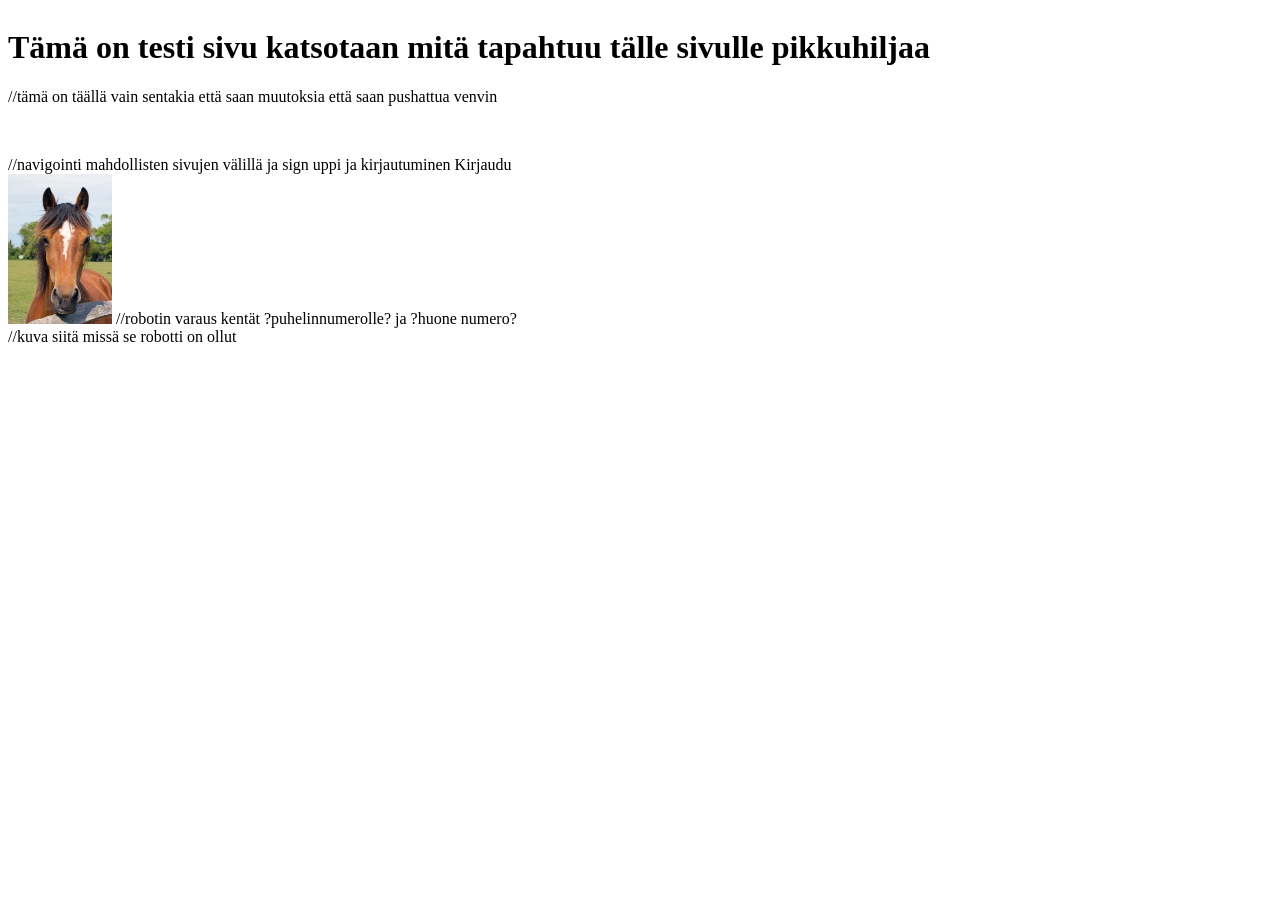
<file: sivut/testisivu.html>
<html lang="fi">
<head>
    <meta charset="UTF-8">
    <meta name="viewport" content="width=device-width, initial-scale=1.0">
    <title>testisivu</title>
    <link href="../tyyli.css" rel="stylesheet">
</head>

<main>

    <header>
        <h1>Tämä on testi sivu katsotaan mitä tapahtuu tälle sivulle pikkuhiljaa</h1>
    </header>
//tämä on täällä vain sentakia että saan muutoksia että saan pushattua venvin
    <nav>
        //navigointi mahdollisten sivujen välillä ja sign uppi ja kirjautuminen
        <a herf="kirjautuminen.html">Kirjaudu</a>

        <a href="rekisteröinti.html"></a>
    </nav>

    <body>
        <img src="../horse.jpg" alt="hevonen">
        //robotin varaus kentät ?puhelinnumerolle? ja ?huone numero?
    </body>

    <aside>
        //kuva siitä missä se robotti on ollut
    </aside>

</main>

</html>
</file>
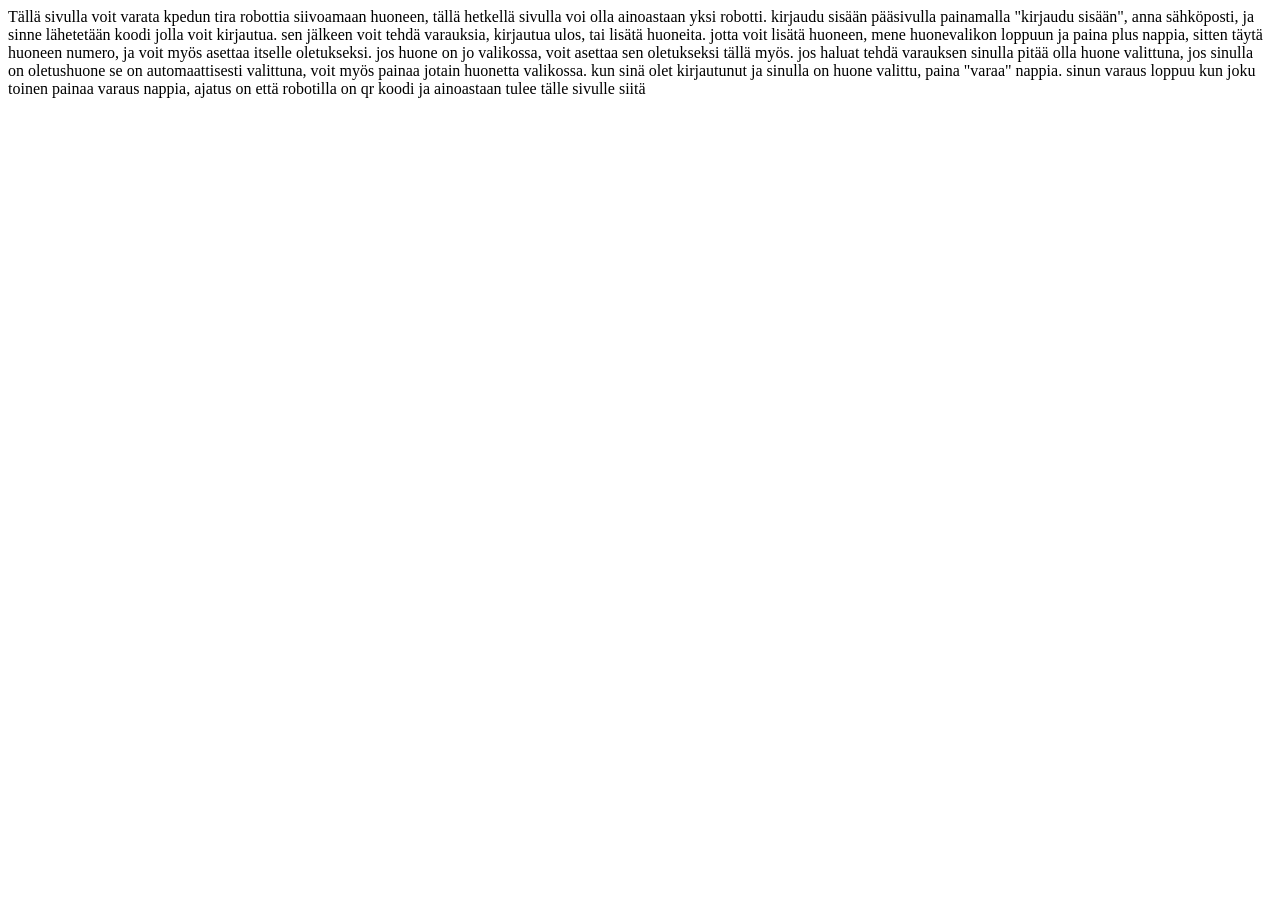
<file: templates/help.html>
<html lang="fi">
<head>
    <meta charset="UTF-8">
    <meta name="viewport" content="width=device-width, initial-scale=1.0">
    <title>Apusivu</title>
    <link rel="stylesheet" href="../static/tyyli.css"/>
</head>

<main>

    <body>
        <p>
            Tällä sivulla voit varata kpedun tira robottia siivoamaan huoneen, 
            tällä hetkellä sivulla voi olla ainoastaan yksi robotti.
            kirjaudu sisään pääsivulla painamalla "kirjaudu sisään", anna sähköposti,
            ja sinne lähetetään koodi jolla voit kirjautua.
            sen jälkeen voit tehdä varauksia, kirjautua ulos, tai lisätä huoneita.
            jotta voit lisätä huoneen, mene huonevalikon loppuun ja paina plus nappia,
            sitten täytä huoneen numero, ja voit myös asettaa itselle oletukseksi.
            jos huone on jo valikossa, voit asettaa sen oletukseksi tällä myös.
            jos haluat tehdä varauksen sinulla pitää olla huone valittuna,
            jos sinulla on oletushuone se on automaattisesti valittuna, voit
            myös painaa jotain huonetta valikossa.
            kun sinä olet kirjautunut ja sinulla on huone valittu, paina "varaa" nappia.
            sinun varaus loppuu kun joku toinen painaa varaus nappia,
            ajatus on että robotilla on qr koodi ja ainoastaan tulee tälle sivulle siitä
        </p>
    </body>

</main>

</html>
</file>
<file: tyyli.css>
:root { /* pannaan tähän kaikki värit jota käytetään vaitsi perusvärit */
    --kpedu-sininen: #00a4e4;
}

main {
    background-color: white;
    color: black;
}


#logo {
    height: 80;
    width: 282;
    margin-right: 200px;
}

header {
    display: flex;
}

#teksti {
    text-align: center;
}

nav {
    margin-top: 50px;
}
</file>
<file: static/tyyli.css>
:root { /* pannaan tähän kaikki värit jota käytetään vaitsi perusvärit */
    --kpedu-sininen: #00a4e4;
    --kpedu-pinkki: #e83980;
}

main {
    background-color: white;
    color: black;
}


.header_img {
    max-width: 200px;
    min-width: 50px;
}

header {
    display: flex;
    box-shadow: 0px 10px 5px lightgray;
    margin-bottom: 10px;
    padding-bottom: 5px;
}

#teksti {
    text-align: center;
}

.modal {
  display: none; /* Hidden by default */
  position: fixed; /* Stay in place */
  z-index: 1; /* Sit on top */
  left: 0;
  top: 0;
  width: 100%; /* Full width */
  height: 100%; /* Full height */
  overflow: auto; /* Enable scroll if needed */
  background-color: rgb(0,0,0); /* Fallback color */
  background-color: rgba(0,0,0,0.4); /* Black w/ opacity */
}

/* Modal Content/Box */
.modal-content {
  background-color: #fefefe;
  margin: 15% auto; /* 15% from the top and centered */
  padding: 20px;
  border: 1px solid #888;
  width: 80%; /* Could be more or less, depending on screen size */
}

/* The Close Button */
.close {
  color: #aaa;
  float: right;
  font-size: 28px;
  font-weight: bold;
}

.close:hover,
.close:focus {
  color: black;
  text-decoration: none;
  cursor: pointer;
}

.btn-varaus {
    background-color: #00a4e4;
    border: none;
    border-radius: 30px;
    padding: 10px 35px;
    color: white;
    font-size: 18px;
}

#btn-help {
    margin-left: 5px;
}

.table_button {
    color: grey;
}

.table_button:hover {
    color: black;
    cursor: pointer;
}

.room_box {
    overflow: auto;
    height: 250px;
    border: 5px solid lightcyan;
    border-radius: 15px;
    max-height: 85vh;
}

.history_box {
    overflow: auto;
    height: 250px;
}

.history_top_row {
    position: sticky;
    top: 0;
}

.room_table {
    width: 100%;
}

.room_tr {
    height: 100px;
}

.room_tr > th {
    margin: 5px;
    padding: 5px;
    width: 25%;
}

.room_div > input {
    visibility:hidden;
    position: absolute;
}

.center_contents {
    display: flex;
    justify-content: center;
    align-items: center;
}

.room_div > label {
    height: 110%;
    width: 100%;
    display: flex;
    justify-content: center;
    align-items: center;
}

.add_room_div {
    border: 5px solid lightblue;
    border-radius: 30px;
    height: 80px;
    cursor: pointer;
}

.add_room_div > p {
    padding-top: 10px;
    color: lightblue;
    font-size: xx-large;
}

.disabled_item {
    border-color: lightgray;
    cursor: not-allowed;
}

.disabled_item > p {
    color: lightgray;
}

.room_div {
    background-color: gray;
    border-radius: 30px;
    height: 80px;
}

.room_div > label {
    cursor: pointer;
}

.room_div:hover {
    background-color: lightblue;
}

/* tila div jossa on input joka on valittu */
.room_div:has(input:checked) {
    background-color: var(--kpedu-sininen);
}

.varaus_extra_buttons {
    padding: 10px;
    margin: 10px;
}

.room_name { /* display none koska huone nimet eivät ollu paras idea */
    display: none;
}

.input {
    width: 40px;
    border: none;
    border: 3px solid rgba(0, 0, 0, 0.5);
    border-radius: 5px;
    margin: 0 5px;
    text-align: center;
    font-size: 36px;
}

@media only screen and (max-width: 600px) {

    #table_sort {
        font-size: 85%;
    }

    .modal-content {
        width: 95%;
        padding: 5px;
    }
}

@media only screen and (orientation: landscape) {

    .modal-content {
        margin: 2% auto;
        max-height: 90vh;
    }
}
</file>
